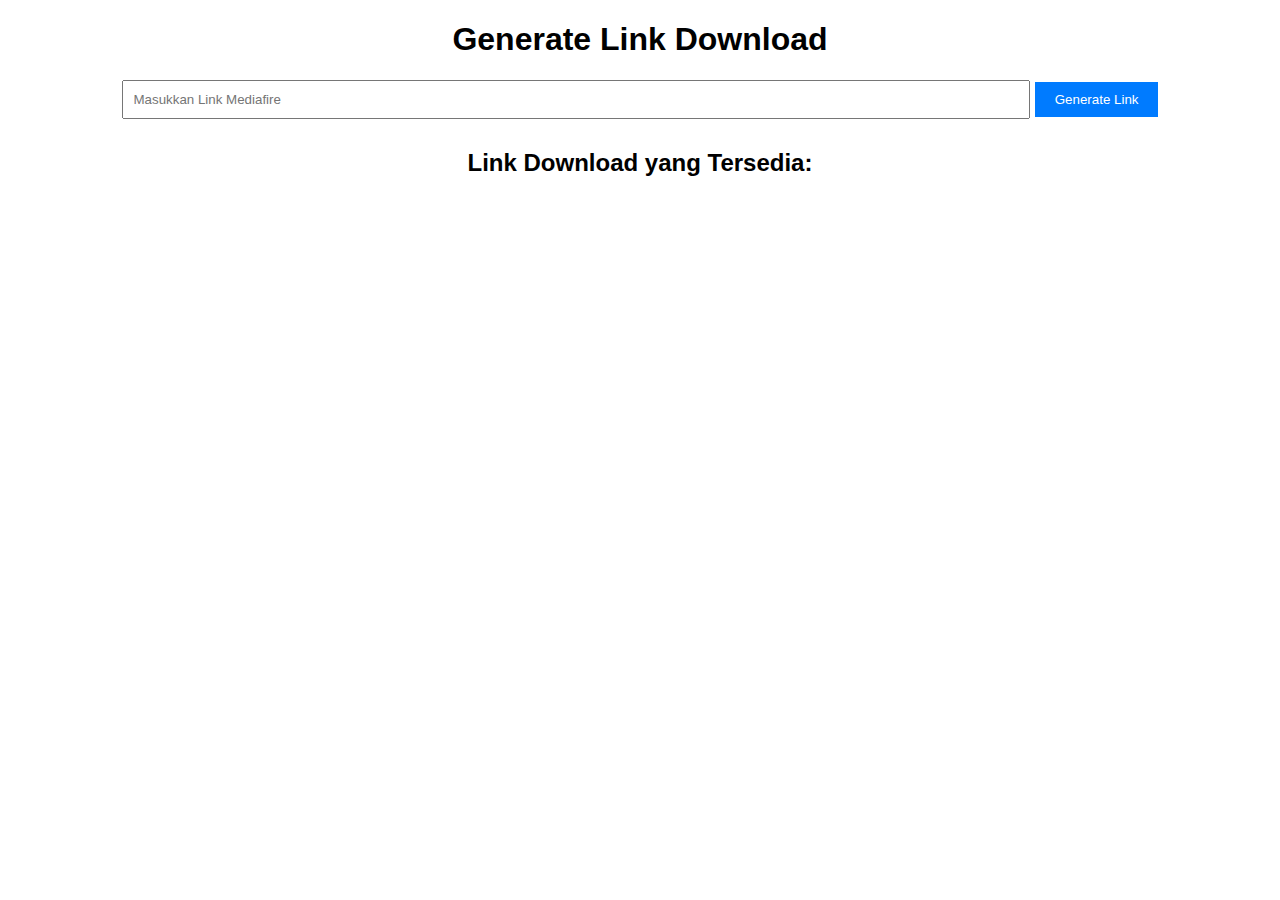
<file: index.html>
<!DOCTYPE html>
<html lang="en">
<head>
  <meta charset="UTF-8">
  <meta name="viewport" content="width=device-width, initial-scale=1.0, user-scalable=no">
  <title>Generate Link</title>
  <link rel="stylesheet" href="style.css">
</head>
<body>
  <h1>Generate Link Download</h1>
  <input type="text" id="linkInput" placeholder="Masukkan Link Mediafire">
  <button onclick="generateLink()">Generate Link</button>

  <h2>Link Download yang Tersedia:</h2>
  <ul id="downloadList"></ul>

  <script src="generate.js"></script>
</body>
</html>
</file>
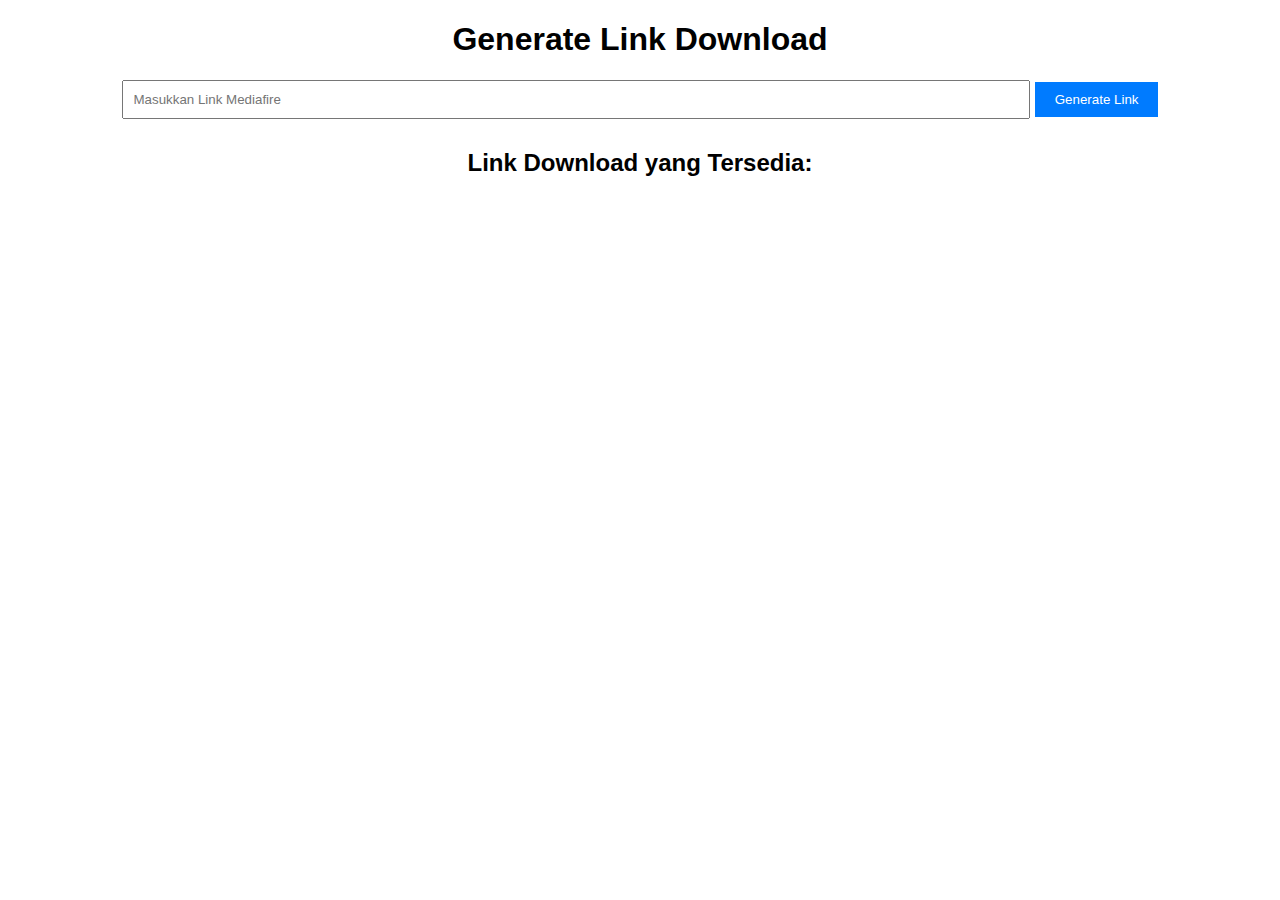
<file: file.html>
<!DOCTYPE html>
<html lang="en">
<head>
  <meta charset="UTF-8">
  <meta name="viewport" content="width=device-width, initial-scale=1.0, user-scalable=no">
  <title>Download File</title>
  <link rel="stylesheet" href="style.css">
</head>
<body>
  <h1>Download File</h1>
  <div class="banner-iklan">🎯 Iklan Banner 🎯</div>
  <p>Link akan muncul dalam <span id="countdown">5</span> detik...</p>

  <a id="downloadBtn" style="display: none;" target="_blank">Download File</a>

  <script>
    const urlParams = new URLSearchParams(window.location.search);
    const fileID = urlParams.get('file');

    // Ambil data dari localStorage
    const links = JSON.parse(localStorage.getItem('links')) || {};
    const originalLink = links[fileID];

    if (!originalLink) {
      alert('Link tidak valid');
      window.location.href = '/';
    } else {
      let count = 5;
      const countdownElement = document.getElementById('countdown');
      const downloadBtn = document.getElementById('downloadBtn');

      const timer = setInterval(() => {
        count--;
        countdownElement.innerText = count;
        if (count === 0) {
          clearInterval(timer);
          downloadBtn.style.display = 'block';
          downloadBtn.href = originalLink;
        }
      }, 1000);
    }
  </script>
</body>
</html>
</file>
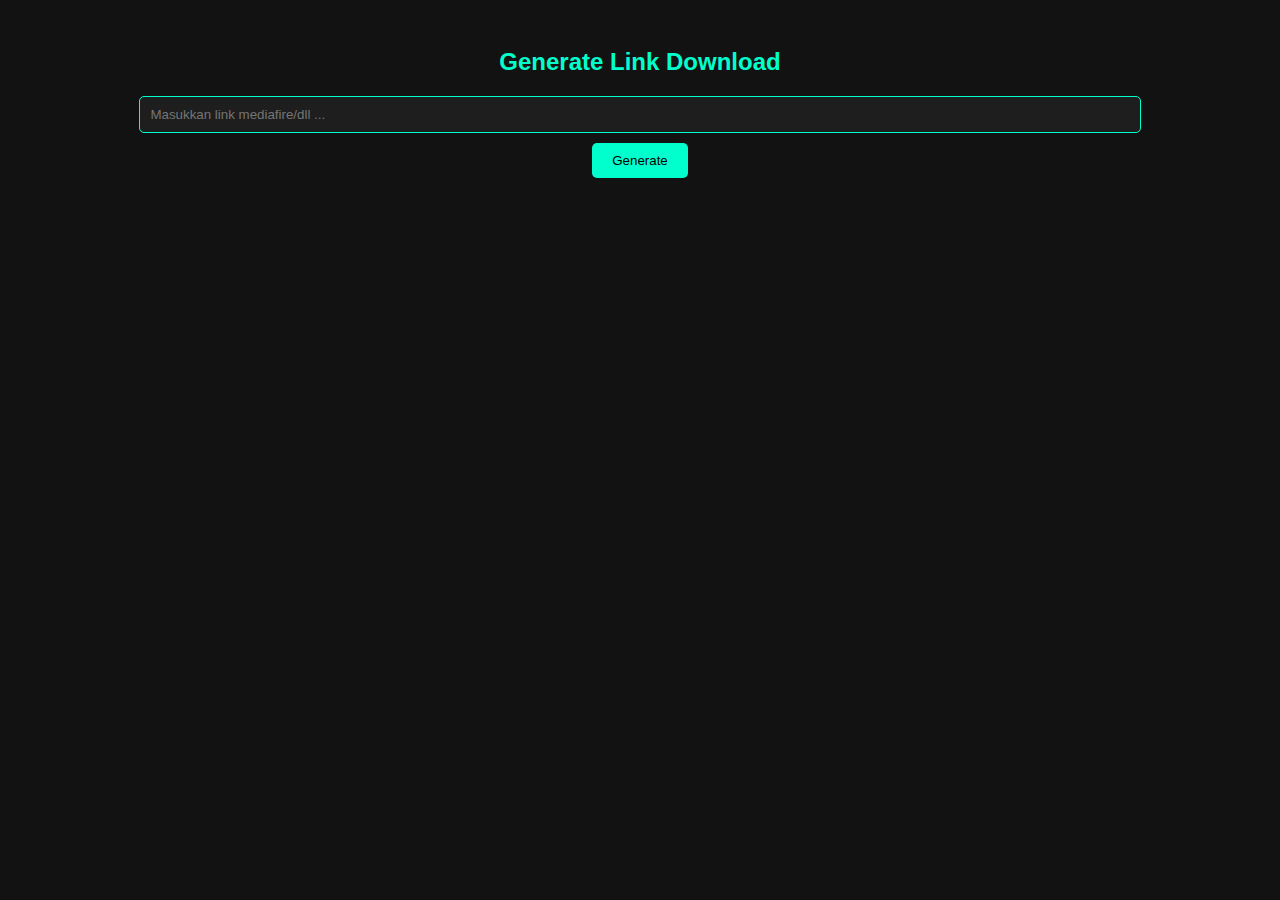
<file: generate.html>
<!DOCTYPE html>
<html lang="en">

<head>
  <meta charset="UTF-8">
  <meta name="viewport" content="width=device-width, initial-scale=1.0, user-scalable=no">
  <title>Generate Link</title>
  <style>
    body {
      font-family: Arial, sans-serif;
      background-color: #121212;
      color: #ffffff;
      text-align: center;
      padding: 20px;
    }

    h2 {
      color: #00ffcc;
    }

    input[type="text"] {
      width: 80%;
      padding: 10px;
      margin-bottom: 10px;
      border: 1px solid #00ffcc;
      background-color: #1e1e1e;
      color: white;
      border-radius: 5px;
    }

    button {
      background-color: #00ffcc;
      color: black;
      border: none;
      padding: 10px 20px;
      cursor: pointer;
      border-radius: 5px;
    }

    button:hover {
      background-color: #009688;
    }

    #outputLink {
      margin-top: 20px;
      font-size: 16px;
      color: #00ffcc;
    }

    a {
      color: #00ffcc;
      text-decoration: none;
    }

    a:hover {
      text-decoration: underline;
    }
  </style>
</head>

<body>
  <h2>Generate Link Download</h2>
  <input type="text" id="linkInput" placeholder="Masukkan link mediafire/dll ...">
  <br>
  <button onclick="generateLink()">Generate</button>
  <br>
  <p id="outputLink"></p>

  <script>
    function generateLink() {
      const inputLink = document.getElementById('linkInput').value;
      const encodedLink = encodeURIComponent(inputLink);
      const outputLink = `https://katsuyane.github.io/?file=${encodedLink}`;
      document.getElementById('outputLink').innerHTML = `<a href="${outputLink}" target="_blank">${outputLink}</a>`;
    }
  </script>
</body>

</html>
</file>
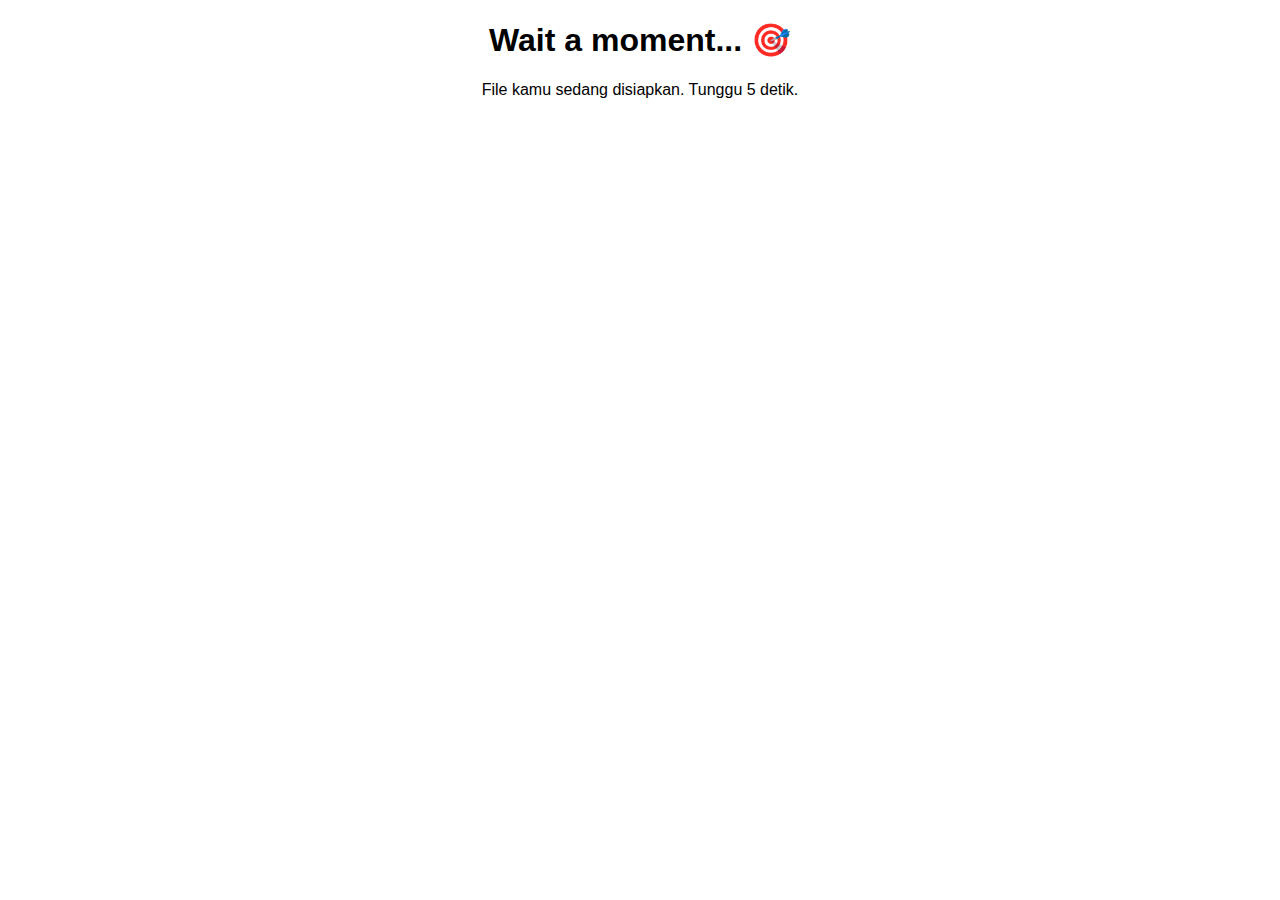
<file: redirect.html>
<!DOCTYPE html>
<html lang="en">
<head>
  <meta charset="UTF-8">
  <meta name="viewport" content="width=device-width, initial-scale=1.0, user-scalable=no">
  <title>Redirecting...</title>
  <link rel="stylesheet" href="style.css">
</head>
<body>
  <h1>Wait a moment... 🎯</h1>
  <p>File kamu sedang disiapkan. Tunggu 5 detik.</p>

  <script>
    const urlParams = new URLSearchParams(window.location.search);
    const fileId = urlParams.get('file');

    fetch('links.json')
      .then(response => response.json())
      .then(data => {
        const fileData = data.find(item => item.id === fileId);
        if (fileData) {
          setTimeout(() => {
            window.location.href = fileData.url;
          }, 5000); // Delay 5 detik sebelum redirect
        } else {
          alert("Link nggak valid, bro!");
        }
      });
  </script>
</body>
</html>
</file>
<file: style.css>
body {
  font-family: Arial, sans-serif;
  text-align: center;
}

.logo {
  width: 150px;
  margin: 20px 0;
}

input {
  width: 70%;
  padding: 10px;
  margin-bottom: 10px;
}

button {
  padding: 10px 20px;
  background-color: #007BFF;
  color: white;
  border: none;
  cursor: pointer;
}

.banner {
  margin: 20px 0;
  padding: 10px;
  background-color: yellow;
}

#downloadBtn {
  display: none;
  text-decoration: none;
  padding: 10px 20px;
  background-color: green;
  color: white;
  border-radius: 5px;
}
</file>
